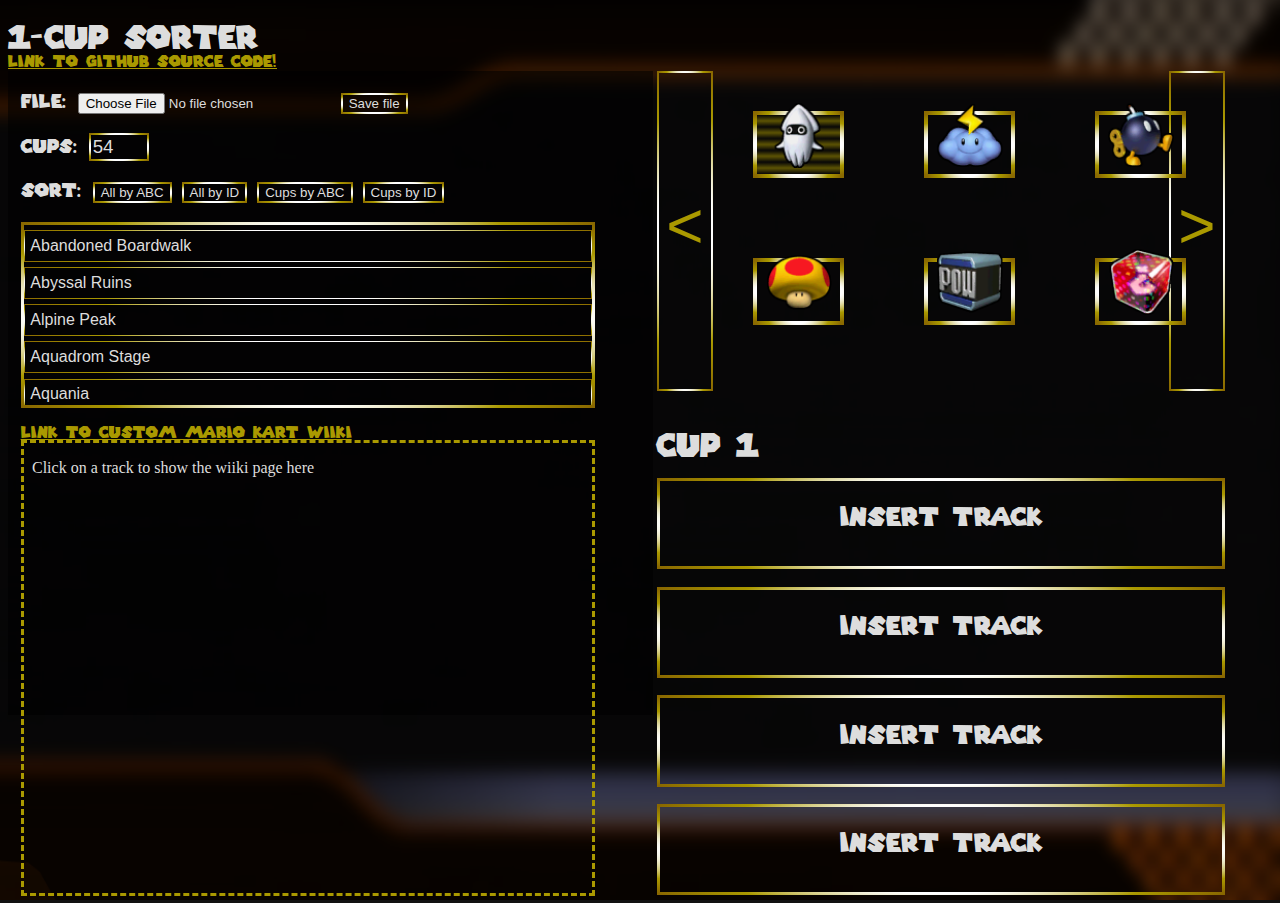
<file: index.html>
<!DOCTYPE html>
<html lang="en">
<head>
    <meta charset="UTF-8">
    <meta http-equiv="X-UA-Compatible" content="IE=edge">
    <meta name="viewport" content="width=device-width, initial-scale=1.0">
    <title>1-CUP Sorter</title>
    <script src="scripts/tracknames.js"></script>
    <script src="scripts/main.js"></script>
    <link rel="stylesheet" href="styles/main.css">
    <link rel="stylesheet" href="styles/cuplist.css">
    <link rel="stylesheet" href="styles/inputs.css">
    <noscript>
        <style>
            body {background-image: none;}
            body > * {display:none !important;}
            body > span {display:block !important; color: red; font-size: 200%;}
        </style>
    </noscript>
</head>
<body>
    <h1>1-CUP Sorter</h1>
    <a target="_blank" href="https://github.com/1UPNuke/1-cup-sorter">Link to GitHub source code!</a><br>
    <h1 id="mobilewarning">This site does not function on mobile devices, sorry!</h1>
    <noscript>This tool requires javascript to function, please enable it in your browser!</noscript> 
    <div id="settingspanel">
        <h3>File: <input type="file" onchange="loadFile(this.files[0]);"> <button onclick="saveFile();">Save file</button></h3>
        <h3>Cups: <input type="number" id="cupinput" onchange="cups=this.value; changeOffset(-100);" placeholder="54" min="1" max="54"></h3>
        <h3>Sort:
            <button onclick="sortAllABC();">All by ABC</button>
            <button onclick="sortAllID();">All by ID</button>
            <button onclick="sortCupsABC();">Cups by ABC</button>
            <button onclick="sortCupsID();">Cups by ID</button>
        </h3>
        <div id="tracklistdiv">
            <ul id="tracklist"></ul>
        </div><br>
        <a target="_blank" id="wikilink" href="http://wiki.tockdom.com/wiki/">Link to Custom Mario Kart Wiiki</a><br>
        <embed src="placeholder.html" id="wikipreview" type="text/html">
    </div>
    <div id ="cuptrackdiv">
        <div id="cupselector">
            <button onclick="changeOffset(-1)"><pre>&lt;</pre></button>
            <div id="cuplist"></div>
            <button onclick="changeOffset(1)"><pre>&gt;</pre></button>
        </div><br>
        <div id="trackselector">
        </div>
    </div>
</body>
</html>
</file>
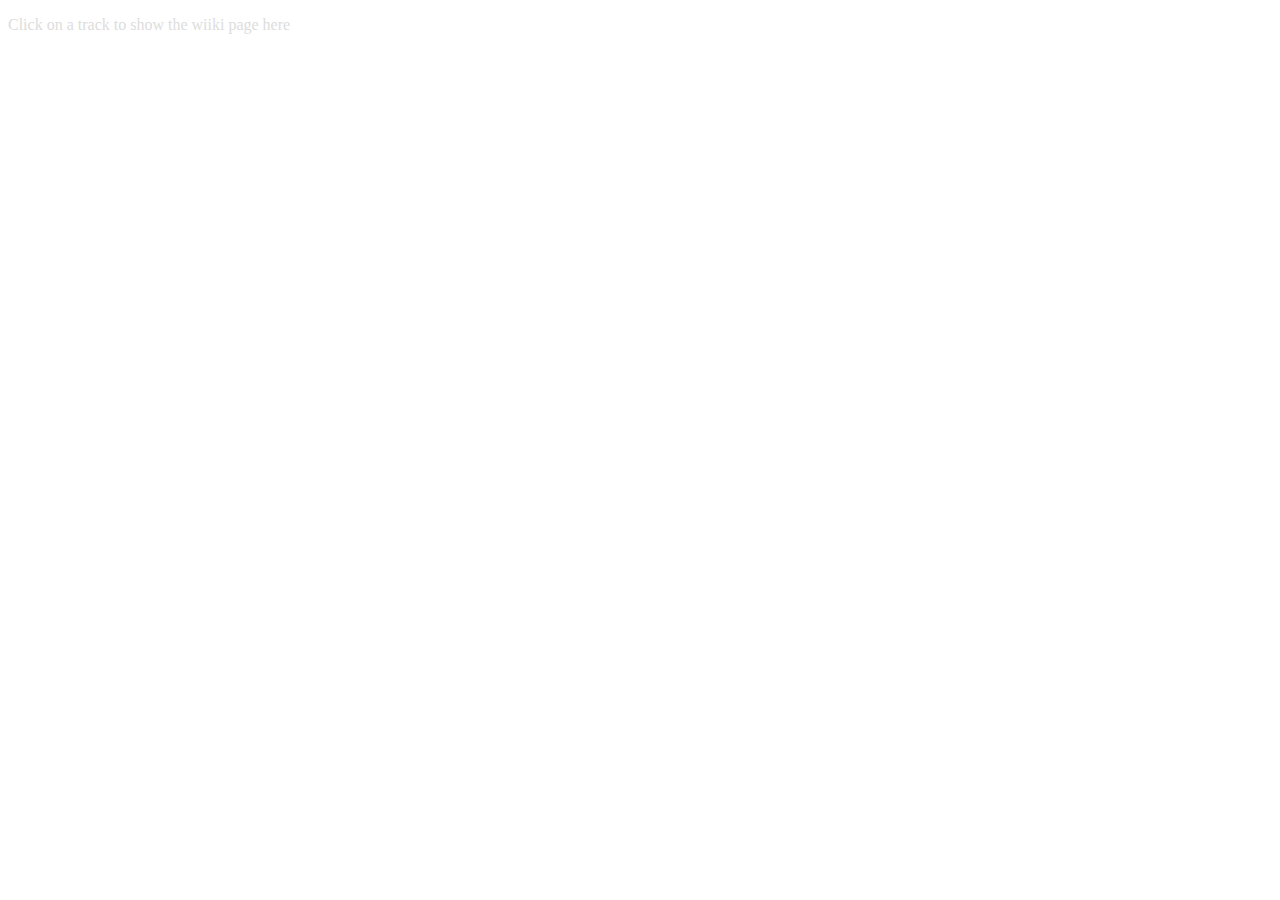
<file: placeholder.html>
<!DOCTYPE html>
<html lang="en">
<head>
    <meta charset="UTF-8">
    <meta http-equiv="X-UA-Compatible" content="IE=edge">
    <meta name="viewport" content="width=device-width, initial-scale=1.0">
    <title>Document</title>
</head>
<body>
    <p style="color:#DDD">Click on a track to show the wiiki page here</p>
</body>
</html>
</file>
<file: styles/main.css>
@font-face {
    font-family: "SuperMario256";
    src: url('SuperMario256.ttf');
}

#mobilewarning {
    display: none;
}

@media handheld {
    #mobilewarning {
        display: block;
        color: red;
    }
}

@media (hover: none) and (pointer: coarse) {
    #mobilewarning {
        display: block;
        color: red;
    }
}

body {
    background-color: #111;
    background-image: url("../img/ui/bg.png");
    background-size: 100vw 100vh;
    background-repeat: no-repeat;
    min-height: 95vh;
}

h1, h2, h3, p, span, li, a, noscript, div {
    font-family: "SuperMario256";
    color: #DDD;
}

h1 {
    margin-bottom: 0;
}

pre {
    word-wrap: none;
}

a {
    color: #a90;
}

#settingspanel, #cuptrackdiv {
    display: inline-block;
    max-width: 100%;
    min-width: 45%;
    width: 300px;
    vertical-align: top;
}

#settingspanel {
    background: #0008;
    height: 70vh;
    padding: 1%;
    padding-top: 0.1%;
    padding-right: 5%;
}

#cupselector, #trackselector {
    display: flex;
    min-width: 100%;
    height: 100%;
}

#trackselector {
    flex-direction: column;
}

embed {
    height: 50vh;
    width: 100%;
    margin-left: auto;
    margin-right: auto;
    background-color: transparent;
    border: 3px dashed #a90;
    overflow:auto;
}

#tracklistdiv {
    width: 100%;
    height: 20vh;
    background-color: transparent;
    border: 3px solid;
    border-image-slice: 1;
    border-image-source: radial-gradient(#fff 70%, #a90, #860);
    overflow:auto;
    padding: 0;
    scrollbar-width: thin;
    scrollbar-color: #a90 #0000;
}

#tracklistdiv::-webkit-scrollbar {
    width: 11px;
}
#tracklistdiv::-webkit-scrollbar-track {
    background: #0000;
}
#tracklistdiv::-webkit-scrollbar-thumb {
    background-color: #a90;
    border-radius: 6px;
    border: 3px solid #0000;
}

#tracklistdiv > ul{
    list-style: none;
    padding: 0;
    min-height: 100%;
    margin: 0;
}

#tracklistdiv > ul > li{
    font-family: Arial;
    border: 1.5px solid;
    border-image-slice: 1;
    border-image-source: radial-gradient(#fff 70%, #a90, #860);
    padding: 1%;
    font-size: 100%;
    margin-top: 1%;
}

#tracklistdiv > ul > li:hover {
    background-image: linear-gradient(#0000, #a905, #0000);
}

#tracklistdiv > ul > li:active {
    background-image: linear-gradient(#0000, #a908, #0000);
}
</file>
<file: styles/cuplist.css>
#cuplist {
    flex-grow: 1;
    margin: 0;
    flex: 10;
    display: flex;
    flex-flow: column wrap;
    align-items: center;
    min-height: 20em;
    max-height: 40vh;
}

#cuplist::before, #cuplist::after {
    content: '';
    height: 100%;
    order: 1;
}
#cuplist>button:nth-child(n + 3) {
    order: 1;
}
#cuplist>button:nth-child(n + 5) {
    order: 2;
}

#cuplist > button {
    flex-shrink: 1;
    margin: 3em;
    min-width: 20%;
    min-height: 5em;
    position: relative;
    border: 0.3em solid;
    display: inline-block;
    border-image-slice: 1;
    border-image-source: radial-gradient(#fff 70%, #a90, #860);
    background-color: #0000;
    background-size: 100% 20%;
    background-repeat: repeat-y;
}

#cuplist > button:hover, #cuplist > button:active {
    background-image: linear-gradient(#0000, #a905, #0000);
}

#cuplist > button:active {
    background-image: linear-gradient(#0000, #a908, #0000);
}

#cuplist > .selected {
    background-image: linear-gradient(#0000, #a908, #0000);
}

#cuplist > button > img {
    width: 80%;
    position: absolute;
    bottom: 10%;
    left: 10%;
    user-select: none;
}
</file>
<file: styles/inputs.css>
input {
    background-color: transparent;
    border-image-slice: 1;
    border-image-source: radial-gradient(#fff 70%, #a90, #860);
    color: #DDD;
}

input[type="number"] {
    font-size: 100%;
    width: 5ch;
}

#trackselector > div {
    user-select: none;
    padding-top: 2.5vh;
    border: 3px solid;
    text-align: center;
    background-color: transparent;
    border-image-slice: 1;
    border-image-source: radial-gradient(#fff 70%, #a90, #860);
    color: #DDD;
    margin-top: 3%;
    height: 7vh;
    background-size: 100% 10%;
    background-repeat: repeat-y;
    font-size: 2vw;
    background-color: #0008;
}

button, #trackselector > div {
    background-color: transparent;
    border-image-slice: 1;
    border-image-source: radial-gradient(#fff 70%, #a90, #860);
    color: #DDD;
}

button:hover, #trackselector > div:hover {
    background-image: linear-gradient(#0000, #a905, #0000);
}

button:active, #trackselector > div:active {
    background-image: linear-gradient(#0000, #a908, #0000);
}

#cupselector > button {
    min-width: 10%;
    max-width: 15%;
    flex-shrink: 1;
    color: #a90;
    background-size: 100% 5%;
    background-repeat: repeat-y;
}

#cupselector > button > pre {
    font-size: 5vw;
}

#cupselector > button:hover {
    background-image: linear-gradient(#0000, #a905, #0000);
}

#cupselector > button:active {
    background-image: linear-gradient(#0000, #a908, #0000);
}
</file>
